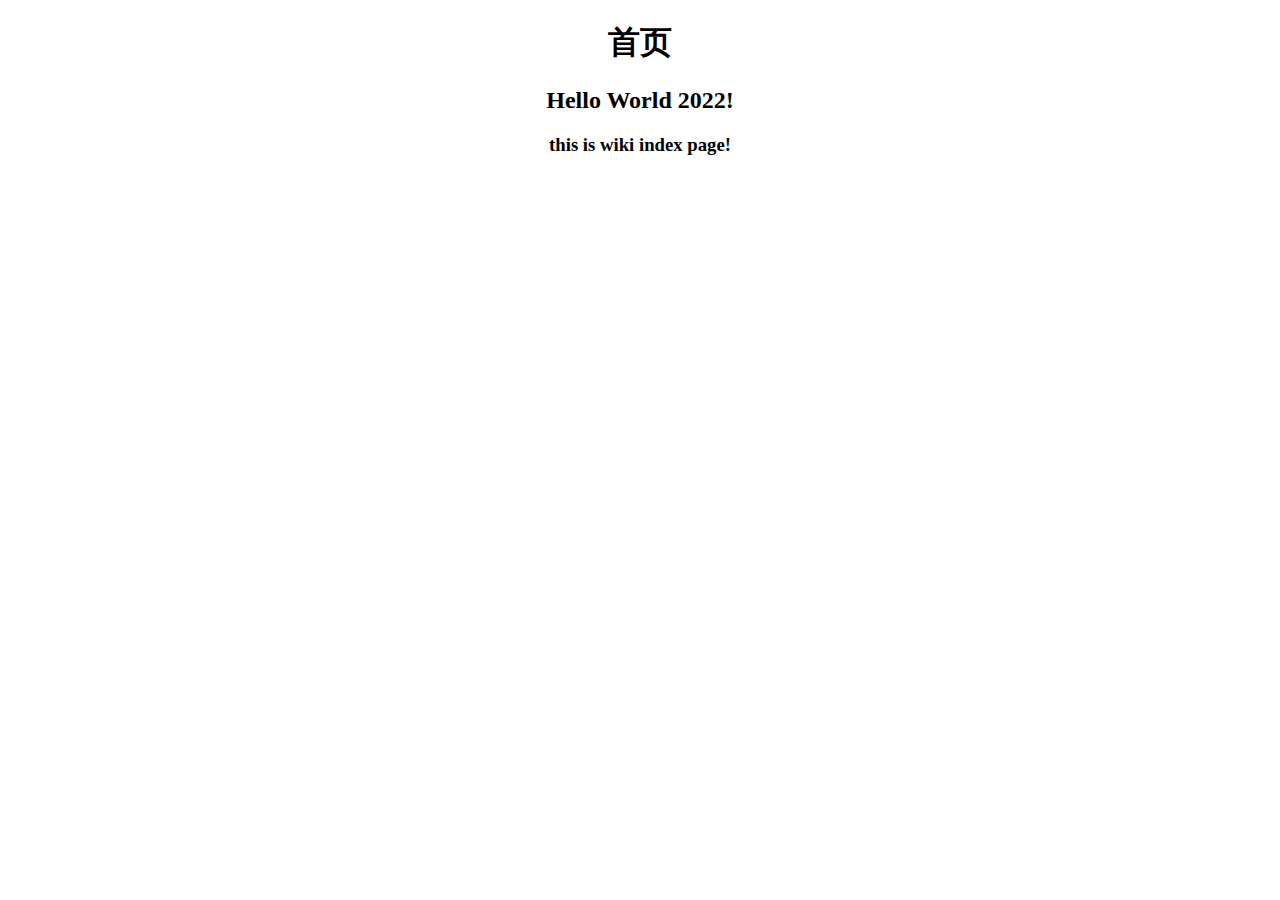
<file: ideaspace4/src/main/resources/templates/index.html>
<!DOCTYPE html>
<html xmlns:th="http://www.thymeleaf.org" lang="en">
<head th:replace="base/header::header('首页')">
</head>
<body id="watermark">
<div align="center">
    <h1>首页</h1>
    <h2>Hello World 2022!</h2>
    <h3>this is wiki index page!</h3>
</div>
</body>
<div th:replace="base/footer::footer"></div>
</html>
</file>
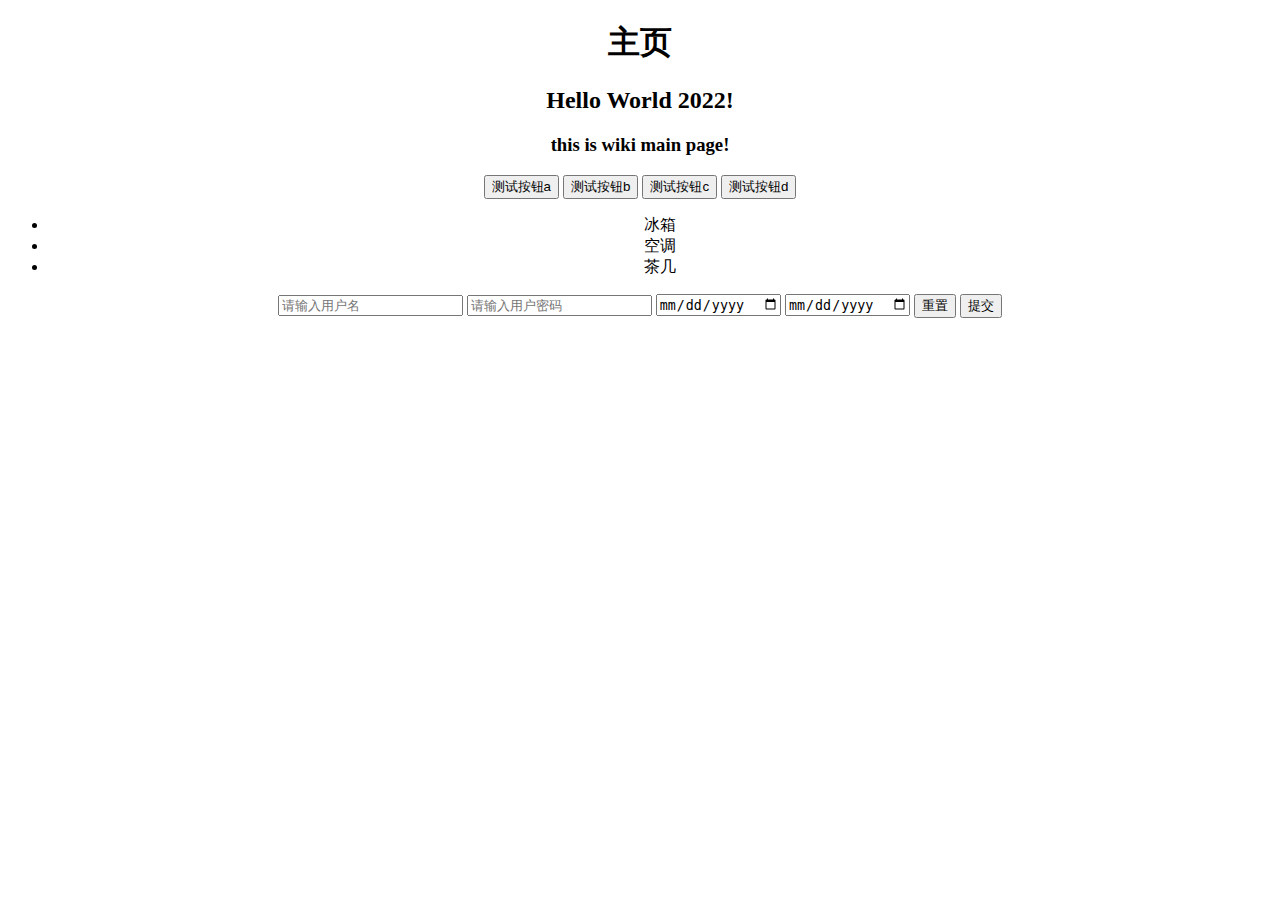
<file: ideaspace4/target/classes/templates/main.html>
<!DOCTYPE html>
<html xmlns:th="http://www.thymeleaf.org" lang="en">
<head th:replace="base/header::header('主页')">
</head>
<body id="watermark">
<span id="top"></span>
<div align="center">
    <h1>主页</h1>
    <h2>Hello World 2022!</h2>
    <h3>this is wiki main page!</h3>
    <button id="a" type="button">测试按钮a</button>
    <button id="b" type="button">测试按钮b</button>
    <button id="c" type="button" onclick="test()">测试按钮c</button>
    <button id="d" type="button" onclick="javascript:void(0)">测试按钮d</button>
    <ul id="list">
        <li>冰箱</li>
        <li>空调</li>
        <li>茶几</li>
    </ul>
    <form action="/dev/index" method="post">
        <input type="text" name="username" placeholder="请输入用户名"/>
        <input type="password" name="password" placeholder="请输入用户密码"/>
        <input type="date" name="gmtStart" placeholder="请选择开始日期"/>
        <input type="date" name="gmtEnd" placeholder="请选择结束日期"/>
        <button type="reset">重置</button>
        <button type="submit">提交</button>
    </form>
</div>
<script type="text/javascript">
    console.log($);
    console.log(jQuery);
    $.test1(123);
    $("a").test2(456);
    $("b").test3(789);

    function test() {
        console.log('012');
    }

    var list = document.getElementById("list");
    var li = list.children;
    for (var i = 0; i < li.length; i++) {
        (function (j) {
            li[j].onclick = function () {
                console.log("点击第", j, "个标签元素");
            };
            console.log("第", j, "个标签元素");
        })(i);
    }

    var arr = [1, 2, 3, 4, 5];
    (function () {
        for (var i in arr) {
            console.log("立即执行函数：", i);
        }
    })();

</script>
</body>
<div th:replace="base/footer::footer"></div>
</html>
</file>
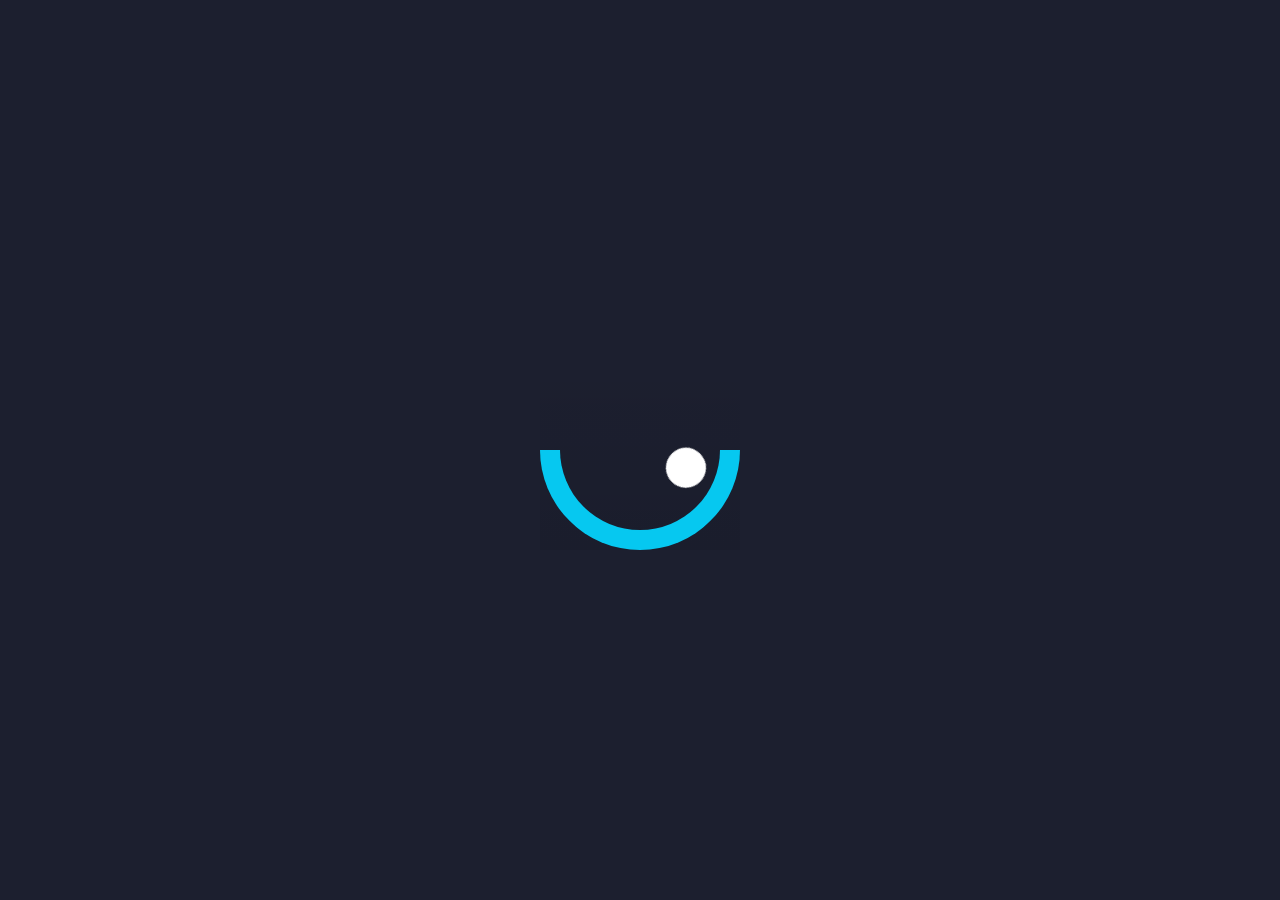
<file: spring-boot-wiki-test/target/classes/templates/examples/semicircle.html>
<!DOCTYPE html>
<html lang="en">
<head>
    <meta charset="UTF-8"/>
    <title>semicircle</title>
    <link rel="stylesheet" href="../../static/css/semicircle.css">
</head>
<body>
<div class="container">
    <div class="loader">
        <div class="ball"></div>
    </div>
</div>
</body>
</html>
</file>
<file: spring-boot-wiki-test/target/classes/static/css/semicircle.css>
* {
    margin: 0;
    padding: 0;
    box-sizing: border-box;
}

body {
    display: flex;
    justify-content: center;
    align-items: center;
    min-height: 100vh;
    background: #1c1f2f;
}

.container {
    position: relative;
    background-image: linear-gradient(transparent, #0001);
}

.container .loader {
    position: relative;
    width: 200px;
    height: 200px;
    border-radius: 50%;
    border: 20px solid transparent;
    border-bottom: 20px solid #06c8f0;
    border-right: 20px solid #06c8f0;
    transform: rotate(45deg);
    animation: animate 4s ease-in-out infinite;
}

.container .loader .ball {
    position: absolute;
    top: 0;
    left: 0;
    width: 100%;
    height: 100%;
    border-radius: 50%;
    animation: animateBall 4s ease-in-out infinite;
}

.container .loader .ball::before {
    content: '';
    position: absolute;
    transform: rotateY(-50turn);
    bottom: 50%;
    right: 15px;
    width: 40px;
    height: 40px;
    background: #fff;
    border-radius: 50%;
}

@keyframes animate {
    0% {
        transform: rotate(0deg);
    }
    50% {
        transform: rotate(90deg);
    }
    100% {
        transform: rotate(0deg);
    }
}

@keyframes animateBall {
    0% {
        transform: rotate(0deg);
    }
    50% {
        transform: rotate(180deg);
    }
    100% {
        transform: rotate(0deg);
    }
}
</file>
